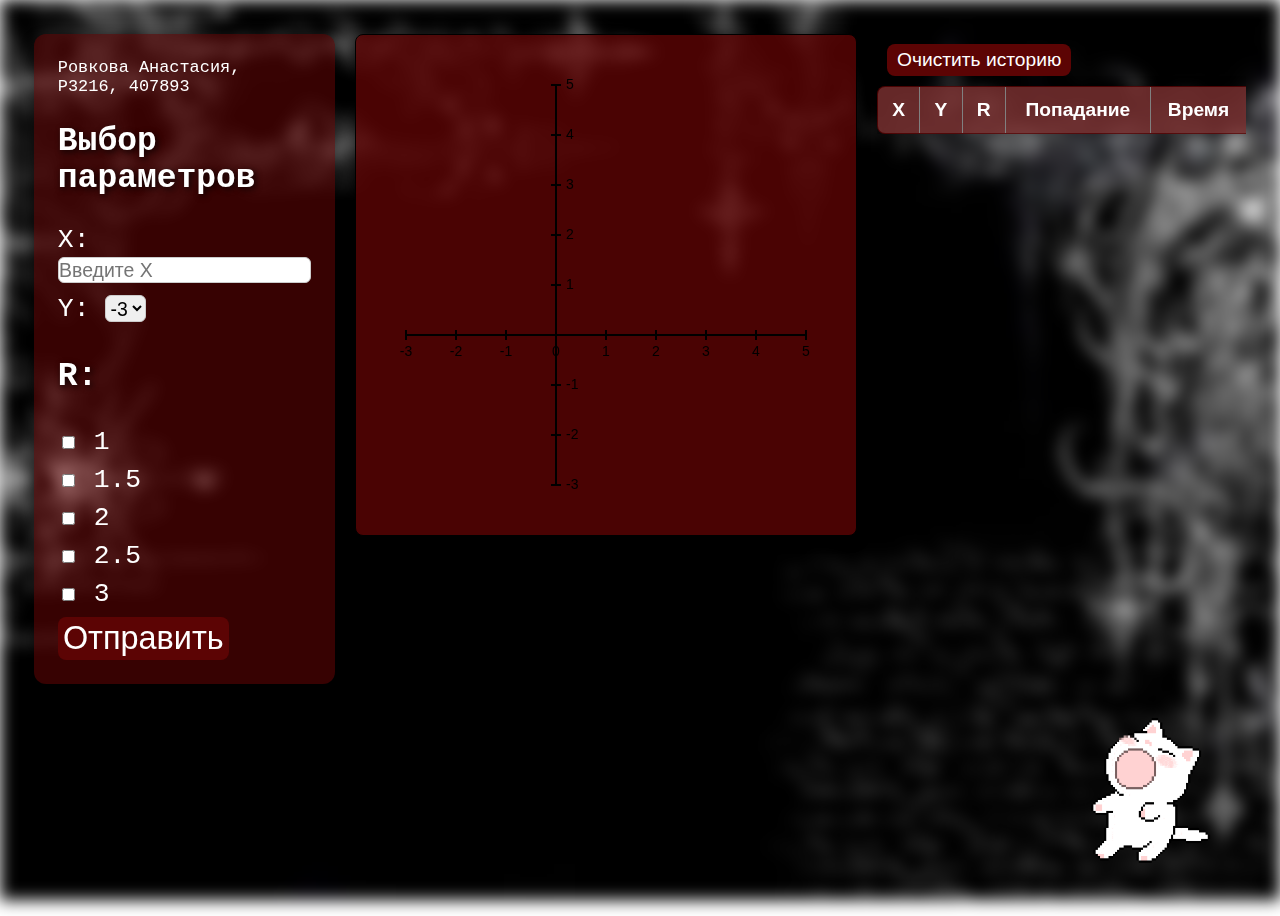
<file: Веб/Лаб 1/static/index.html>
<!DOCTYPE html>
<html lang="ru">
<head>
    <meta charset="UTF-8">
    <title>Ровкова Анастасия, P3216, 407893</title>
    <link rel="stylesheet" href="style.css">
</head>
<body>

<div class="container">
    <header> Ровкова Анастасия, P3216, 407893 <header>
    <h2>Выбор параметров</h2>

    <label>
        X:
        <input type="number" id="xInput" step="0.1" placeholder="Введите X">
    </label>

    <label>
        Y:
        <select id="ySelect"></select>
    </label>

    <div>
        <h3>R:</h3>
        <label><input type="checkbox" class="multiR" value="1"> 1 </label>
        <label><input type="checkbox" class="multiR" value="1.5"> 1.5 </label>
        <label><input type="checkbox" class="multiR" value="2"> 2 </label>
        <label><input type="checkbox" class="multiR" value="2.5"> 2.5 </label>
        <label><input type="checkbox" class="multiR" value="3"> 3 </label>
    </div>

    <button id="sendBtn">Отправить</button>
</div>

<canvas id="axisCanvas"></canvas>

    <div style="max-height: 500px; overflow-y: auto;">
        <table id="coordTable" border="1">
            <thead>
                <tr>
                    <th>X</th>
                    <th>Y</th>
                    <th>R</th>
                    <th>Попадание</th>
                    <th>Время</th>
                    <th>Время работы (мс)</th>
                </tr>
            </thead>
            <tbody></tbody>
        </table>
    </div>
    <script src="script.js"></script>

<img src="pictures/cat1.gif" alt="Гифка" class="corner-gif">
</body>
</html>
</file>
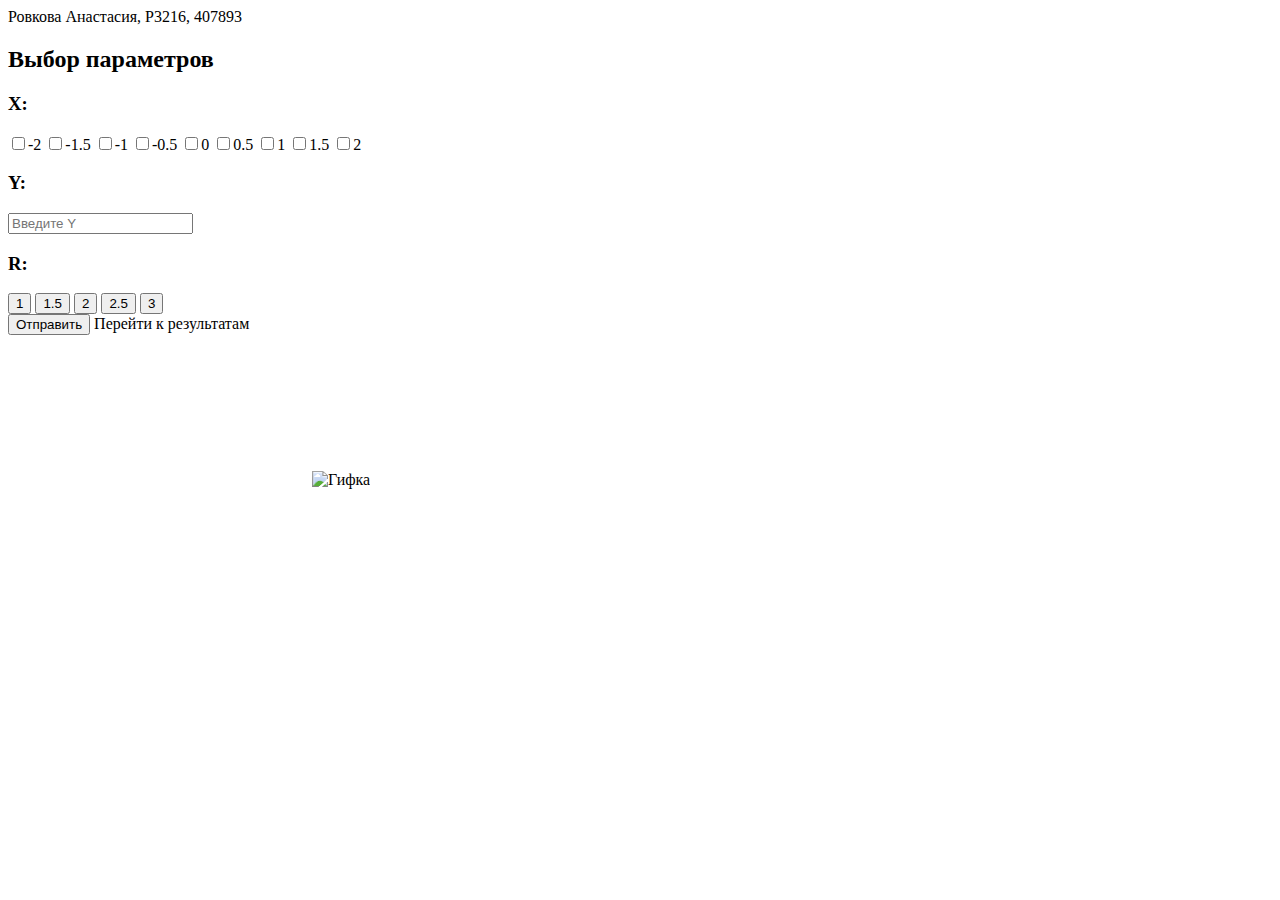
<file: Веб/Лаб 2 Thymeleaf/src/main/webapp/WEB-INF/views/index.html>
<!DOCTYPE html>
<html lang="ru" xmlns:th="http://www.thymeleaf.org">
<head>
    <meta charset="UTF-8">
    <title>Веб, лаб 2 — Ввод данных</title>
    <link rel="stylesheet" th:href="@{/css/style.css}">
</head>
<body>

<div class="container">
    <header>Ровкова Анастасия, P3216, 407893</header>
    <h2>Выбор параметров</h2>

    <div>
        <h3>X:</h3>
        <div id="xContainer">
            <label><input type="checkbox" name="x" value="-2"><span>-2</span></label>
            <label><input type="checkbox" name="x" value="-1.5"><span>-1.5</span></label>
            <label><input type="checkbox" name="x" value="-1"><span>-1</span></label>
            <label><input type="checkbox" name="x" value="-0.5"><span>-0.5</span></label>
            <label><input type="checkbox" name="x" value="0"><span>0</span></label>
            <label><input type="checkbox" name="x" value="0.5"><span>0.5</span></label>
            <label><input type="checkbox" name="x" value="1"><span>1</span></label>
            <label><input type="checkbox" name="x" value="1.5"><span>1.5</span></label>
            <label><input type="checkbox" name="x" value="2"><span>2</span></label>
        </div>
    </div>

    <div>
        <h3>Y:</h3>
        <input type="text" id="yInput" placeholder="Введите Y">
    </div>

    <div>
        <h3>R:</h3>
        <div id="rContainer">
            <button type="button" class="rBtn btn" data-value="1">1</button>
            <button type="button" class="rBtn btn" data-value="1.5">1.5</button>
            <button type="button" class="rBtn btn" data-value="2">2</button>
            <button type="button" class="rBtn btn" data-value="2.5">2.5</button>
            <button type="button" class="rBtn btn" data-value="3">3</button>
        </div>
    </div>

    <div class="actions">
        <button id="sendBtn" class="btn">Отправить</button>
        <a th:href="@{/result}" class="btn">Перейти к результатам</a>
    </div>
</div>

<canvas id="axisCanvas"></canvas>
<img th:src="@{/pictures/cat1.gif}" alt="Гифка" class="corner-gif">
<script type="module" th:src="@{/js/canvas.js}"></script>

</body>
</html>
</file>
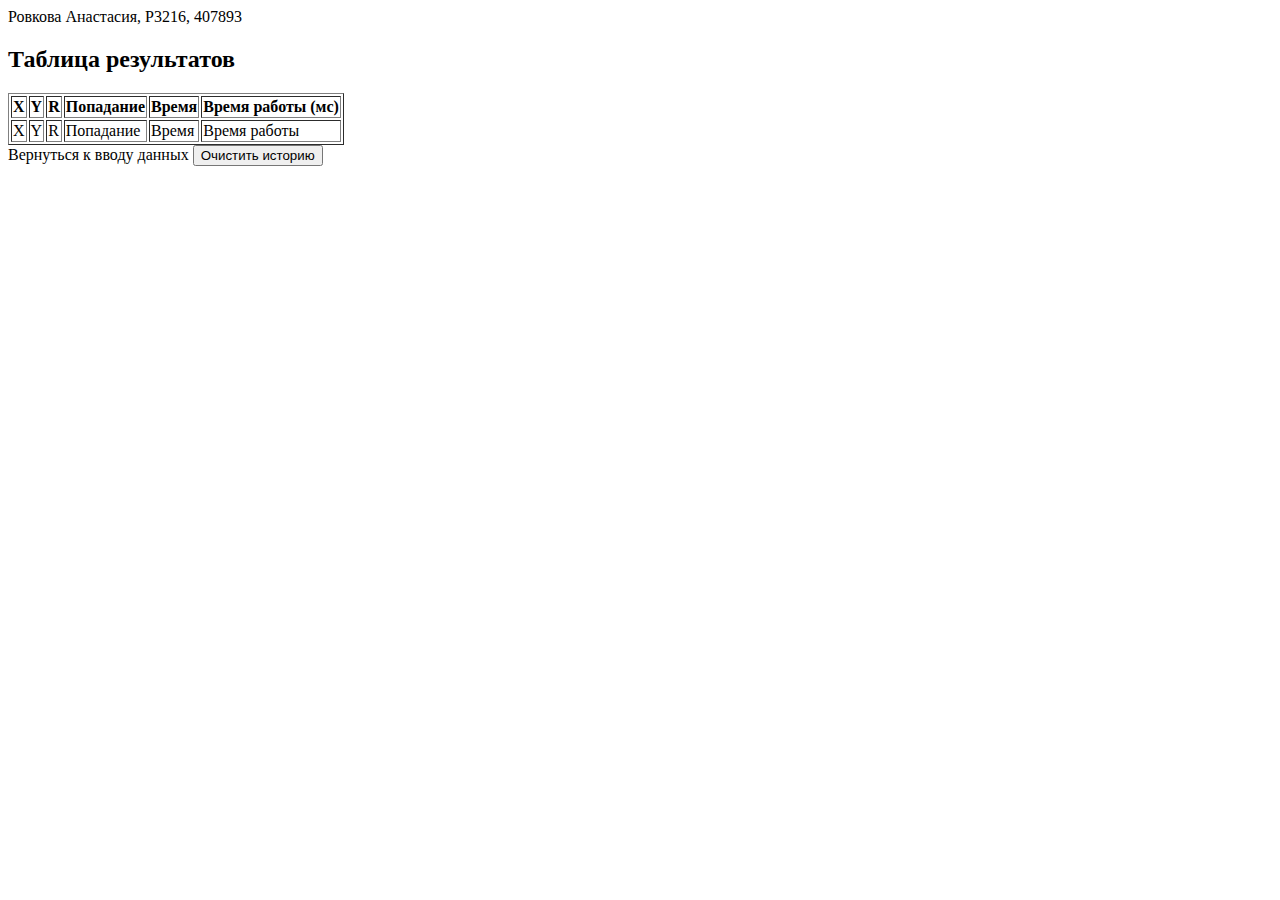
<file: Веб/Лаб 2 Thymeleaf/src/main/webapp/WEB-INF/views/result.html>
<!DOCTYPE html>
<html lang="ru" xmlns:th="http://www.thymeleaf.org">
<head>
    <meta charset="UTF-8">
    <title>Веб, лаб 2 — Результаты</title>

    <link rel="stylesheet" th:href="@{/css/style.css}">
</head>
<body>

<div class="container">
    <header>Ровкова Анастасия, P3216, 407893</header>
    <h2>Таблица результатов</h2>

    <div style="max-height: 500px; overflow-y: auto;">
        <table id="coordTable" border="1">
            <thead>
            <tr>
                <th>X</th>
                <th>Y</th>
                <th>R</th>
                <th>Попадание</th>
                <th>Время</th>
                <th>Время работы (мс)</th>
            </tr>
            </thead>

            <tbody id="tableBody">
            <tr th:each="point : ${results}">
                <td th:text="${point.x}">X</td>
                <td th:text="${point.y}">Y</td>
                <td th:text="${point.r}">R</td>
                <td th:text="${point.hit}">Попадание</td>
                <td th:text="${point.time}">Время</td>
                <td th:text="${point.execTime}">Время работы</td>
            </tr>
            </tbody>
        </table>
    </div>

    <a th:href="@{/index}" class="btn">Вернуться к вводу данных</a>
    <button id="clearHistoryBtn" class="btn">Очистить историю</button>
</div>

<script th:src="@{/js/result.js}"></script>

</body>
</html>
</file>
<file: Веб/Лаб 1/static/style.css>
body {
    display: flex;
    justify-content: center;
    align-items: flex-start;
    gap: 20px;
    font-family: 'SansSerif', Arial, sans-serif;
    min-height: 100vh;
    padding: 2%;
    box-sizing: border-box;
    color: white;
}

body::before {
    content: "";
    position: fixed;
    top: 0;
    left: 0;
    width: 100%;
    height: 100%;
    background: url('pictures/background.jpg') center/cover no-repeat;
    filter: blur(8px);
    z-index: -1;
}

.container {
    display: flex;
    flex-direction: column;
    gap: 15px;
    align-items: flex-start;
    background-color: rgba(92, 4, 4, 0.6);
    padding: 2%;
    border-radius: 12px;
    box-shadow: 0 4px 12px rgba(0,0,0,0.5);
}

label {
    display: block;
    font-size: 1.2em;
    margin-bottom: 8px;
}

select, input {
    font-size: 0.6em;
    padding: 0.2% 0.1%;
    border-radius: 6px;
    border: 1px solid #ccc;
    margin-bottom: 1%;
}

button {
    font-size: 1.2em;
    padding: 1% 2%;
    border-radius: 8px;
    border: none;
    background-color: #5c0404;
    color: white;
    cursor: pointer;
    transition: 0.3s;
}
button:hover {
    background-color: white;
    color: #5c0404;
    transform: scale(1.05);
}

canvas {
    border: 1px solid black;
    background-color: rgba(92, 4, 4, 0.8);
    border-radius: 8px;
    box-shadow: 0 4px 12px rgba(0,0,0,0.6);
}

table {
    border-collapse: collapse;
    width: 600px;
    text-align: center;
    background-color: rgba(92, 4, 4, 0.8);
    font-size: 1em;
    border-radius: 8px;
    overflow: hidden;
    box-shadow: 0 4px 12px rgba(0,0,0,0.5);
}
th {
    background-color: rgba(255, 255, 255, 0.15);
    color: white;
    font-size: 1.2em;
    font-weight: bold;
    padding: 12px;
}
td {
    padding: 10px;
    color: white;
}

tr:hover {
    background-color: rgba(255, 255, 255, 0.1);
}

h2, h3 {
    font-size: 1.5em;
    text-shadow: 2px 2px 6px rgba(0,0,0,0.8);
}

header {
    font-family: monospace;
    color: white;
    font-size: 1.3em;
}

.corner-gif {
    position: fixed;
    bottom: 2%;
    right: 2%;
    width: 20%;
    z-index: 1000;
}

button:hover {
    background-color: #d32f2f;
}
</file>
